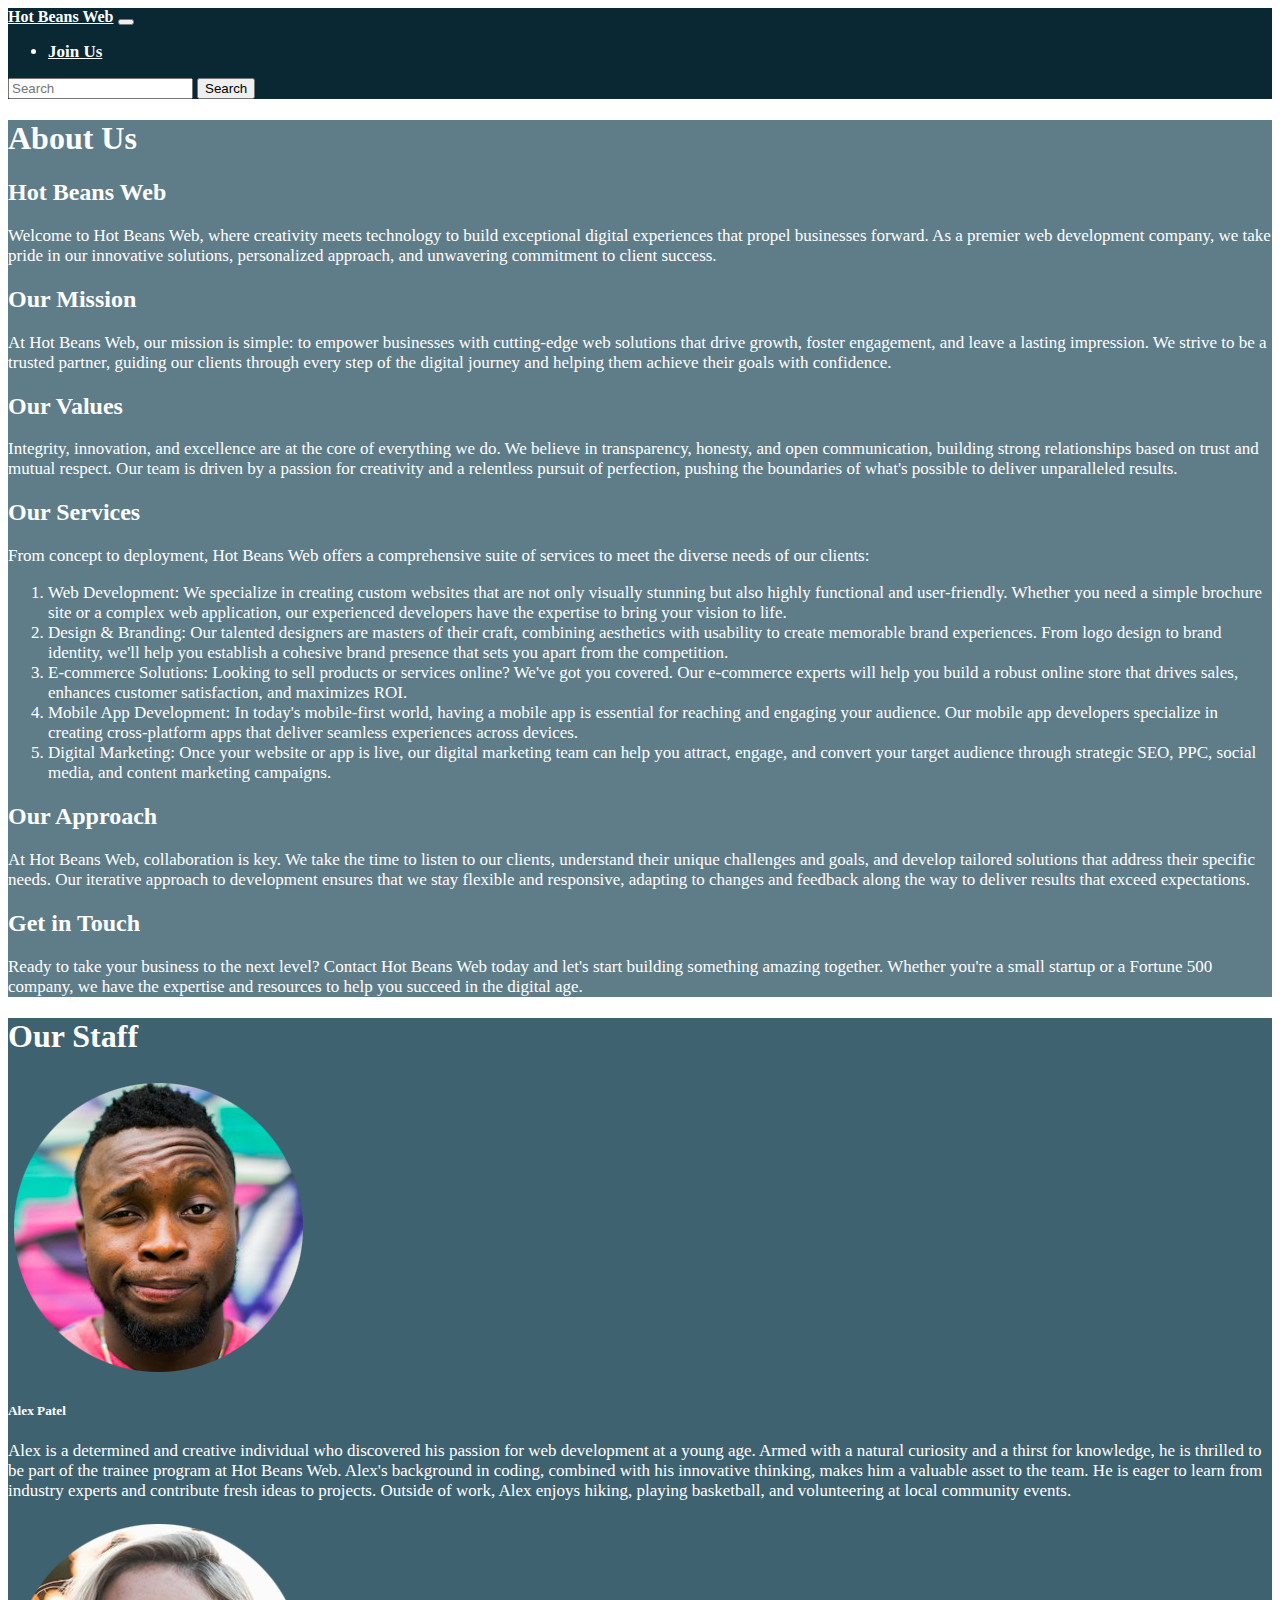
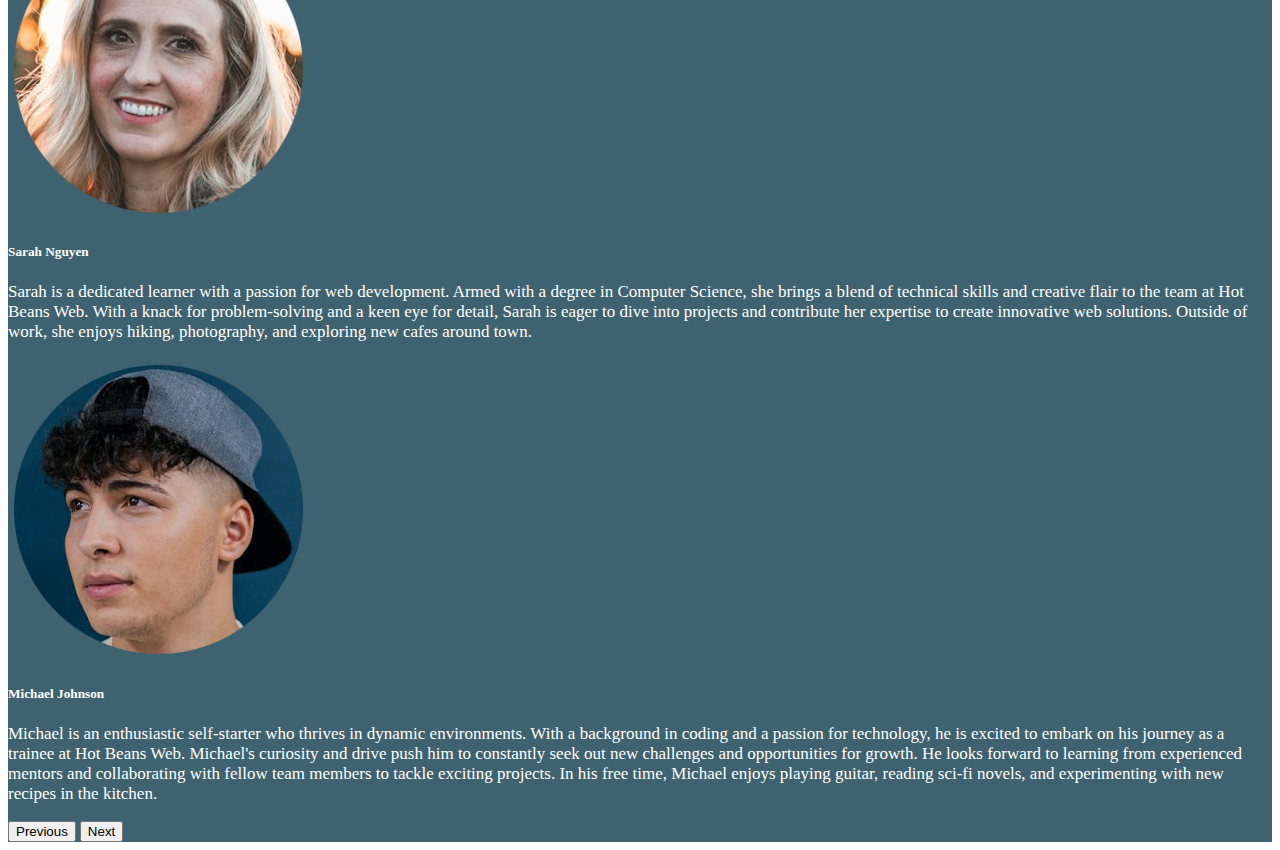
<file: index.html>
<!doctype html>
<html lang="en">

<head>
    <meta charset="utf-8">
    <meta name="viewport" content="width=device-width, initial-scale=1">
    <title>Bootstrap demo</title>
    <link href="https://cdn.jsdelivr.net/npm/bootstrap@5.3.2/dist/css/bootstrap.min.css" rel="stylesheet"
        integrity="sha384-T3c6CoIi6uLrA9TneNEoa7RxnatzjcDSCmG1MXxSR1GAsXEV/Dwwykc2MPK8M2HN" crossorigin="anonymous">
    <link href="assets/css/style.css" rel="stylesheet">
</head>

<body>
    <nav class="navbar navbar-expand-lg navbar-dark navbar-custom">
        <div class="container-fluid">
            <a class="navbar-brand" href="#">Hot Beans Web</a>
            <button class="navbar-toggler" type="button" data-bs-toggle="collapse" data-bs-target="#navbarNav"
                aria-controls="navbarNav" aria-expanded="false" aria-label="Toggle navigation">
                <span class="navbar-toggler-icon"></span>
            </button>
            <div class="collapse navbar-collapse" id="navbarNav">
                <ul class="navbar-nav ms-auto">
                    <li class="nav-item">
                        <a class="nav-link" href="src/joinus.html">Join Us</a>
                    </li>
                </ul>
                <form class="d-flex" role="search">
                    <input class="form-control me-2" type="search" placeholder="Search" aria-label="Search">
                    <button class="btn btn-outline-success" type="submit">Search</button>
                </form>
            </div>
        </div>
    </nav>
    <div class="container-fluid p-0 m-0 H">
        <div class="row p-0 m-0">
            <div class="col-xl-8 p-0 m-0 H">
                <div class="p-2 A">
                    <h1>About Us</h1>
                    <h2>Hot Beans Web</h2>

                    <p>Welcome to Hot Beans Web, where creativity meets technology to build exceptional digital
                        experiences that propel businesses forward. As a premier web development company, we take pride
                        in our innovative solutions, personalized approach, and unwavering commitment to client success.
                    </p>

                    <h2>Our Mission</h2>

                    <p>At Hot Beans Web, our mission is simple: to empower businesses with cutting-edge web solutions
                        that drive growth, foster engagement, and leave a lasting impression. We strive to be a trusted
                        partner, guiding our clients through every step of the digital journey and helping them achieve
                        their goals with confidence.</p>

                    <h2>Our Values</h2>

                    <p>Integrity, innovation, and excellence are at the core of everything we do. We believe in
                        transparency, honesty, and open communication, building strong relationships based on trust and
                        mutual respect. Our team is driven by a passion for creativity and a relentless pursuit of
                        perfection, pushing the boundaries of what's possible to deliver unparalleled results.</p>

                    <h2>Our Services</h2>

                    <p> From concept to deployment, Hot Beans Web offers a comprehensive suite of services to meet the
                        diverse needs of our clients:</p>

                    <ol>
                        <li>Web Development: We specialize in creating custom websites that are not only visually
                            stunning
                            but also highly functional and user-friendly. Whether you need a simple brochure site or a
                            complex web application, our experienced developers have the expertise to bring your vision
                            to
                            life.</li>

                        <li>Design & Branding: Our talented designers are masters of their craft, combining aesthetics
                            with
                            usability to create memorable brand experiences. From logo design to brand identity, we'll
                            help
                            you establish a cohesive brand presence that sets you apart from the competition.</li>

                        <li>E-commerce Solutions: Looking to sell products or services online? We've got you covered.
                            Our
                            e-commerce experts will help you build a robust online store that drives sales, enhances
                            customer satisfaction, and maximizes ROI.</li>

                        <li>Mobile App Development: In today's mobile-first world, having a mobile app is essential for
                            reaching and engaging your audience. Our mobile app developers specialize in creating
                            cross-platform apps that deliver seamless experiences across devices.</li>

                        <li>Digital Marketing: Once your website or app is live, our digital marketing team can help you
                            attract, engage, and convert your target audience through strategic SEO, PPC, social media,
                            and
                            content marketing campaigns.</li>
                    </ol>

                    <h2>Our Approach</h2>

                    <p>At Hot Beans Web, collaboration is key. We take the time to listen to our clients, understand
                        their unique challenges and goals, and develop tailored solutions that address their specific
                        needs. Our iterative approach to development ensures that we stay flexible and responsive,
                        adapting to changes and feedback along the way to deliver results that exceed expectations.</p>

                    <h2>Get in Touch</h2>

                    <p>Ready to take your business to the next level? Contact Hot Beans Web today and let's start
                        building something amazing together. Whether you're a small startup or a Fortune 500 company, we
                        have the expertise and resources to help you succeed in the digital age.</p>
                </div>
            </div>
            <div class="col-xl-4 p-0 m-0 ">
                <div class="B p-1" style="height: 100%;">
                    <h1>Our Staff</h1>
                    <div id="carouselExampleIndicators" class="carousel slide" data-bs-ride="carousel">
                        <div class="carousel-inner">
                            <div class="carousel-item active">
                                <div class="container">
                                    <div class="row justify-content-center">
                                        <div class="col-md-12">
                                            <div class="card border-0 B">
                                                <img src="assets/img/tom.png" class="card-img-top"
                                                    alt="Profile image of Alex">
                                                <div class="card-body">
                                                    <h5 class="card-title H">Alex Patel</h5>
                                                    <p class="card-text">Alex is a determined and creative individual
                                                        who discovered his passion for web development at a young age.
                                                        Armed with a natural curiosity and a thirst for knowledge, he is
                                                        thrilled to be part of the trainee program at Hot Beans Web.
                                                        Alex's background in coding, combined with his innovative
                                                        thinking, makes him a valuable asset to the team. He is eager to
                                                        learn from industry experts and contribute fresh ideas to
                                                        projects. Outside of work, Alex enjoys hiking, playing
                                                        basketball, and volunteering at local community events.</p>
                                                </div>
                                            </div>
                                        </div>
                                    </div>
                                </div>
                            </div>
                            <div class="carousel-item active">
                                <div class="container">
                                    <div class="row justify-content-center">
                                        <div class="col-md-12">
                                            <div class="card border-0 B">
                                                <img src="assets/img/Ellie.png" class="card-img-top"
                                                    alt="Profile image of Sarah">
                                                <div class="card-body">
                                                    <h5 class="card-title H">Sarah Nguyen</h5>
                                                    <p class="card-text">Sarah is a dedicated learner with a passion for
                                                        web development. Armed with a degree in Computer Science, she
                                                        brings a blend of technical skills and creative flair to the
                                                        team at Hot Beans Web. With a knack for problem-solving and a
                                                        keen eye for detail, Sarah is eager to dive into projects and
                                                        contribute her expertise to create innovative web solutions.
                                                        Outside of work, she enjoys hiking, photography, and exploring
                                                        new cafes around town.</p>
                                                </div>
                                            </div>
                                        </div>
                                    </div>
                                </div>
                            </div>
                            <div class="carousel-item active">
                                <div class="container">
                                    <div class="row justify-content-center">
                                        <div class="col-md-12">
                                            <div class="card border-0 B">
                                                <img src="assets/img/max.png" class="card-img-top"
                                                    alt="Profile image of Michael">
                                                <div class="card-body">
                                                    <h5 class="card-title H">Michael Johnson</h5>
                                                    <p class="card-text">Michael is an enthusiastic self-starter who
                                                        thrives in dynamic environments. With a background in coding and
                                                        a passion for technology, he is excited to embark on his journey
                                                        as a trainee at Hot Beans Web. Michael's curiosity and drive
                                                        push him to constantly seek out new challenges and opportunities
                                                        for growth. He looks forward to learning from experienced
                                                        mentors and collaborating with fellow team members to tackle
                                                        exciting projects. In his free time, Michael enjoys playing
                                                        guitar, reading sci-fi novels, and experimenting with new
                                                        recipes in the kitchen.</p>
                                                </div>
                                            </div>
                                        </div>
                                    </div>
                                </div>
                            </div>
                        </div>
                        <button class="carousel-control-prev" type="button" data-bs-target="#carouselExampleIndicators"
                            data-bs-slide="prev">
                            <span class="carousel-control-prev-icon" aria-hidden="true"></span>
                            <span class="visually-hidden">Previous</span>
                        </button>
                        <button class="carousel-control-next" type="button" data-bs-target="#carouselExampleIndicators"
                            data-bs-slide="next">
                            <span class="carousel-control-next-icon" aria-hidden="true"></span>
                            <span class="visually-hidden">Next</span>
                        </button>
                    </div>
                </div>
            </div>
        </div>
    </div>
    <script src="https://cdn.jsdelivr.net/npm/bootstrap@5.3.2/dist/js/bootstrap.bundle.min.js"
        integrity="sha384-C6RzsynM9kWDrMNeT87bh95OGNyZPhcTNXj1NW7RuBCsyN/o0jlpcV8Qyq46cDfL"
        crossorigin="anonymous"></script>
</body>

</html>
</file>
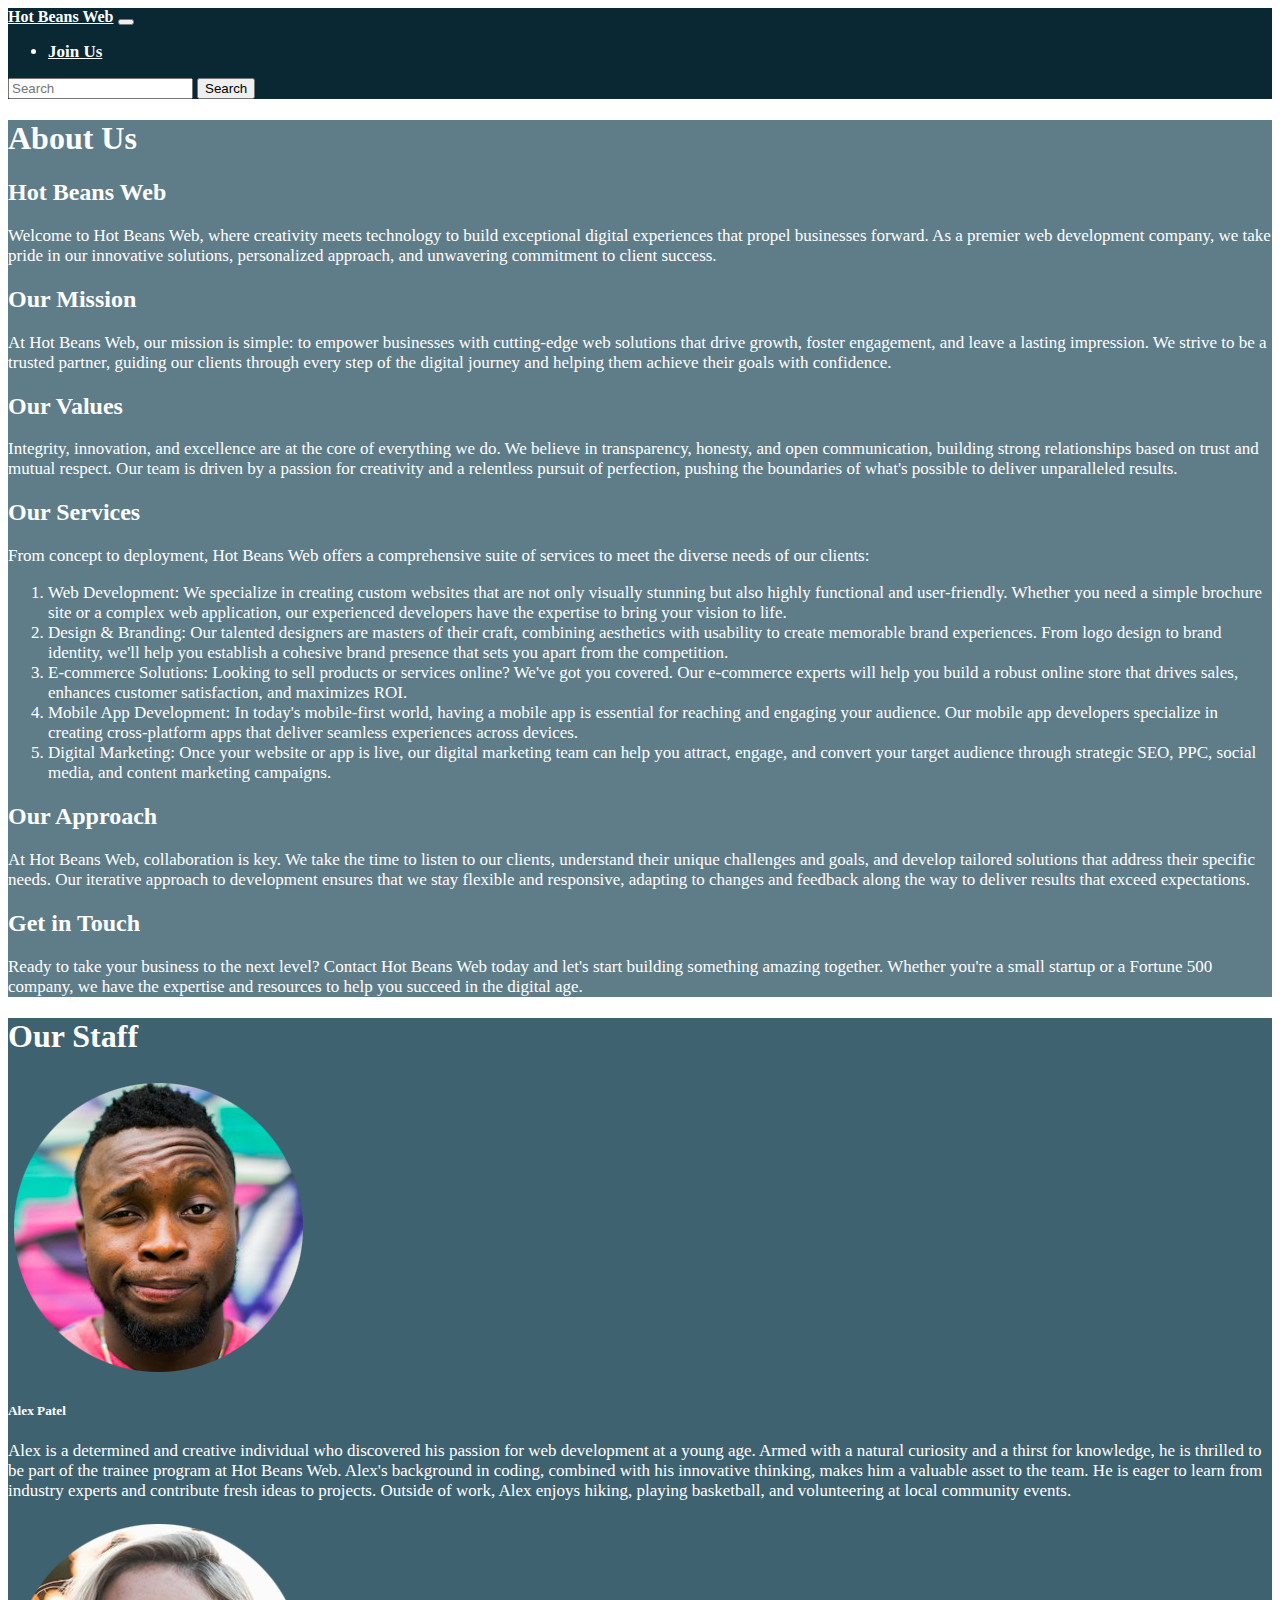
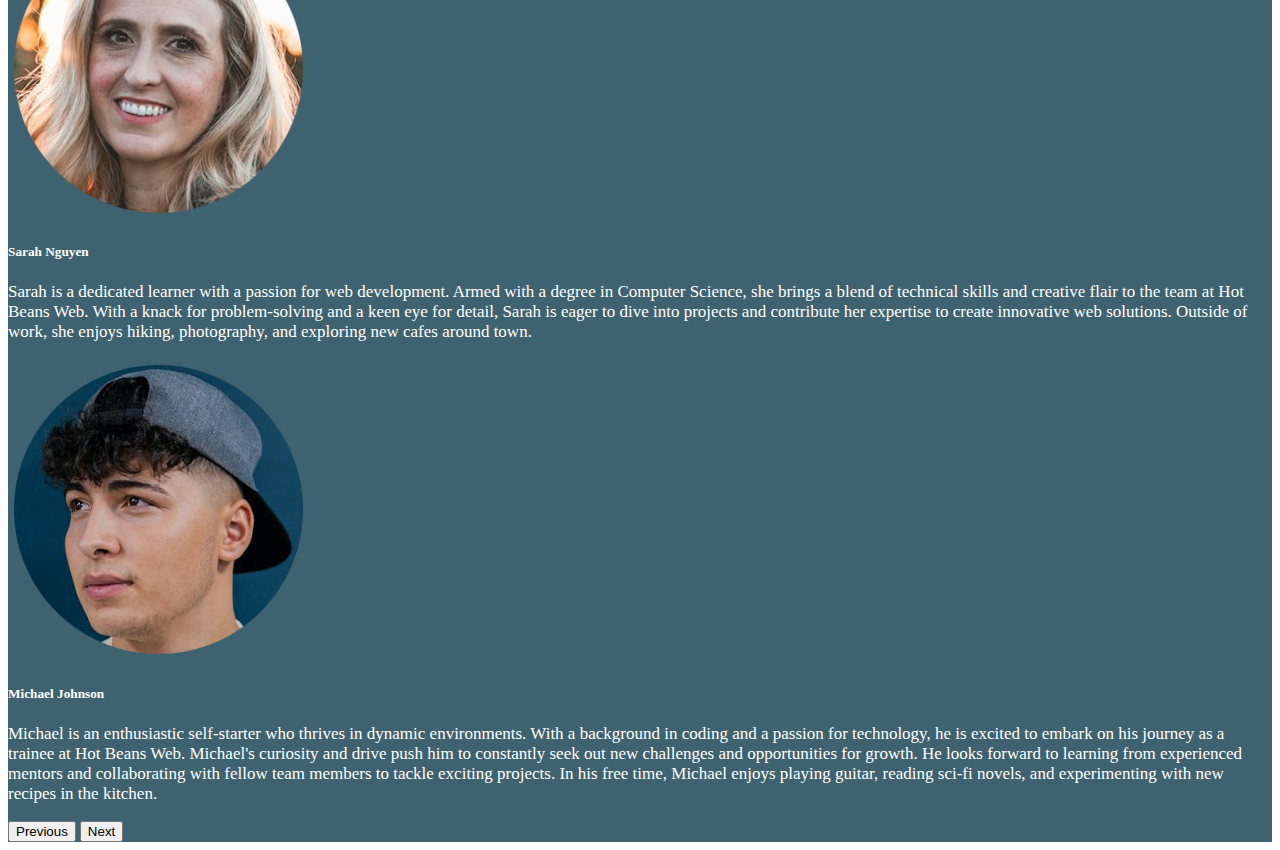
<file: src/index.html>
<!doctype html>
<html lang="en">

<head>
    <meta charset="utf-8">
    <meta name="viewport" content="width=device-width, initial-scale=1">
    <title>Bootstrap demo</title>
    <link href="https://cdn.jsdelivr.net/npm/bootstrap@5.3.2/dist/css/bootstrap.min.css" rel="stylesheet"
        integrity="sha384-T3c6CoIi6uLrA9TneNEoa7RxnatzjcDSCmG1MXxSR1GAsXEV/Dwwykc2MPK8M2HN" crossorigin="anonymous">
    <link href="../assets/css/style.css" rel="stylesheet">
</head>

<body>
    <nav class="navbar navbar-expand-lg navbar-dark navbar-custom">
        <div class="container-fluid">
            <a class="navbar-brand" href="#">Hot Beans Web</a>
            <button class="navbar-toggler" type="button" data-bs-toggle="collapse" data-bs-target="#navbarNav"
                aria-controls="navbarNav" aria-expanded="false" aria-label="Toggle navigation">
                <span class="navbar-toggler-icon"></span>
            </button>
            <div class="collapse navbar-collapse" id="navbarNav">
                <ul class="navbar-nav ms-auto">
                    <li class="nav-item">
                        <a class="nav-link" href="joinus.html">Join Us</a>
                    </li>
                </ul>
                <form class="d-flex" role="search">
                    <input class="form-control me-2" type="search" placeholder="Search" aria-label="Search">
                    <button class="btn btn-outline-success" type="submit">Search</button>
                </form>
            </div>
        </div>
    </nav>
    <div class="container-fluid p-0 m-0">
        <div class="row p-0 m-0">
            <div class="col-xl-8 p-0 m-0">
                <div class="p-2 A">
                    <h1>About Us</h1>
                    <h2>Hot Beans Web</h2>

                    <p>Welcome to Hot Beans Web, where creativity meets technology to build exceptional digital
                        experiences that propel businesses forward. As a premier web development company, we take pride
                        in our innovative solutions, personalized approach, and unwavering commitment to client success.
                    </p>

                    <h2>Our Mission</h2>

                    <p>At Hot Beans Web, our mission is simple: to empower businesses with cutting-edge web solutions
                        that drive growth, foster engagement, and leave a lasting impression. We strive to be a trusted
                        partner, guiding our clients through every step of the digital journey and helping them achieve
                        their goals with confidence.</p>

                    <h2>Our Values</h2>

                    <p>Integrity, innovation, and excellence are at the core of everything we do. We believe in
                        transparency, honesty, and open communication, building strong relationships based on trust and
                        mutual respect. Our team is driven by a passion for creativity and a relentless pursuit of
                        perfection, pushing the boundaries of what's possible to deliver unparalleled results.</p>

                    <h2>Our Services</h2>

                    <p> From concept to deployment, Hot Beans Web offers a comprehensive suite of services to meet the
                        diverse needs of our clients:</p>

                    <ol>
                        <li>Web Development: We specialize in creating custom websites that are not only visually
                            stunning
                            but also highly functional and user-friendly. Whether you need a simple brochure site or a
                            complex web application, our experienced developers have the expertise to bring your vision
                            to
                            life.</li>

                        <li>Design & Branding: Our talented designers are masters of their craft, combining aesthetics
                            with
                            usability to create memorable brand experiences. From logo design to brand identity, we'll
                            help
                            you establish a cohesive brand presence that sets you apart from the competition.</li>

                        <li>E-commerce Solutions: Looking to sell products or services online? We've got you covered.
                            Our
                            e-commerce experts will help you build a robust online store that drives sales, enhances
                            customer satisfaction, and maximizes ROI.</li>

                        <li>Mobile App Development: In today's mobile-first world, having a mobile app is essential for
                            reaching and engaging your audience. Our mobile app developers specialize in creating
                            cross-platform apps that deliver seamless experiences across devices.</li>

                        <li>Digital Marketing: Once your website or app is live, our digital marketing team can help you
                            attract, engage, and convert your target audience through strategic SEO, PPC, social media,
                            and
                            content marketing campaigns.</li>
                    </ol>

                    <h2>Our Approach</h2>

                    <p>At Hot Beans Web, collaboration is key. We take the time to listen to our clients, understand
                        their unique challenges and goals, and develop tailored solutions that address their specific
                        needs. Our iterative approach to development ensures that we stay flexible and responsive,
                        adapting to changes and feedback along the way to deliver results that exceed expectations.</p>

                    <h2>Get in Touch</h2>

                    <p>Ready to take your business to the next level? Contact Hot Beans Web today and let's start
                        building something amazing together. Whether you're a small startup or a Fortune 500 company, we
                        have the expertise and resources to help you succeed in the digital age.</p>
                </div>
            </div>
            <div class="col-xl-4 p-0 m-0 ">
                <div class="B p-1" style="height: 100%;">
                    <h1>Our Staff</h1>
                    <div id="carouselExampleIndicators" class="carousel slide" data-bs-ride="carousel">
                        <div class="carousel-inner">
                            <div class="carousel-item active">
                                <div class="container">
                                    <div class="row justify-content-center">
                                        <div class="col-md-12">
                                            <div class="card border-0 B">
                                                <img src="../assets/img/tom.png" class="card-img-top"
                                                    alt="Profile image of Alex">
                                                <div class="card-body">
                                                    <h5 class="card-title H">Alex Patel</h5>
                                                    <p class="card-text">Alex is a determined and creative individual
                                                        who discovered his passion for web development at a young age.
                                                        Armed with a natural curiosity and a thirst for knowledge, he is
                                                        thrilled to be part of the trainee program at Hot Beans Web.
                                                        Alex's background in coding, combined with his innovative
                                                        thinking, makes him a valuable asset to the team. He is eager to
                                                        learn from industry experts and contribute fresh ideas to
                                                        projects. Outside of work, Alex enjoys hiking, playing
                                                        basketball, and volunteering at local community events.</p>
                                                </div>
                                            </div>
                                        </div>
                                    </div>
                                </div>
                            </div>
                            <div class="carousel-item active">
                                <div class="container">
                                    <div class="row justify-content-center">
                                        <div class="col-md-12">
                                            <div class="card border-0 B">
                                                <img src="../assets/img/Ellie.png" class="card-img-top"
                                                    alt="Profile image of Sarah">
                                                <div class="card-body">
                                                    <h5 class="card-title H">Sarah Nguyen</h5>
                                                    <p class="card-text">Sarah is a dedicated learner with a passion for
                                                        web development. Armed with a degree in Computer Science, she
                                                        brings a blend of technical skills and creative flair to the
                                                        team at Hot Beans Web. With a knack for problem-solving and a
                                                        keen eye for detail, Sarah is eager to dive into projects and
                                                        contribute her expertise to create innovative web solutions.
                                                        Outside of work, she enjoys hiking, photography, and exploring
                                                        new cafes around town.</p>
                                                </div>
                                            </div>
                                        </div>
                                    </div>
                                </div>
                            </div>
                            <div class="carousel-item active">
                                <div class="container">
                                    <div class="row justify-content-center">
                                        <div class="col-md-12">
                                            <div class="card border-0 B">
                                                <img src="../assets/img/max.png" class="card-img-top"
                                                    alt="Profile image of Michael">
                                                <div class="card-body">
                                                    <h5 class="card-title H">Michael Johnson</h5>
                                                    <p class="card-text">Michael is an enthusiastic self-starter who
                                                        thrives in dynamic environments. With a background in coding and
                                                        a passion for technology, he is excited to embark on his journey
                                                        as a trainee at Hot Beans Web. Michael's curiosity and drive
                                                        push him to constantly seek out new challenges and opportunities
                                                        for growth. He looks forward to learning from experienced
                                                        mentors and collaborating with fellow team members to tackle
                                                        exciting projects. In his free time, Michael enjoys playing
                                                        guitar, reading sci-fi novels, and experimenting with new
                                                        recipes in the kitchen.</p>
                                                </div>
                                            </div>
                                        </div>
                                    </div>
                                </div>
                            </div>
                        </div>
                        <button class="carousel-control-prev" type="button" data-bs-target="#carouselExampleIndicators"
                            data-bs-slide="prev">
                            <span class="carousel-control-prev-icon" aria-hidden="true"></span>
                            <span class="visually-hidden">Previous</span>
                        </button>
                        <button class="carousel-control-next" type="button" data-bs-target="#carouselExampleIndicators"
                            data-bs-slide="next">
                            <span class="carousel-control-next-icon" aria-hidden="true"></span>
                            <span class="visually-hidden">Next</span>
                        </button>
                    </div>
                </div>
            </div>
        </div>
    </div>
    <script src="https://cdn.jsdelivr.net/npm/bootstrap@5.3.2/dist/js/bootstrap.bundle.min.js"
        integrity="sha384-C6RzsynM9kWDrMNeT87bh95OGNyZPhcTNXj1NW7RuBCsyN/o0jlpcV8Qyq46cDfL"
        crossorigin="anonymous"></script>
</body>

</html>
</file>
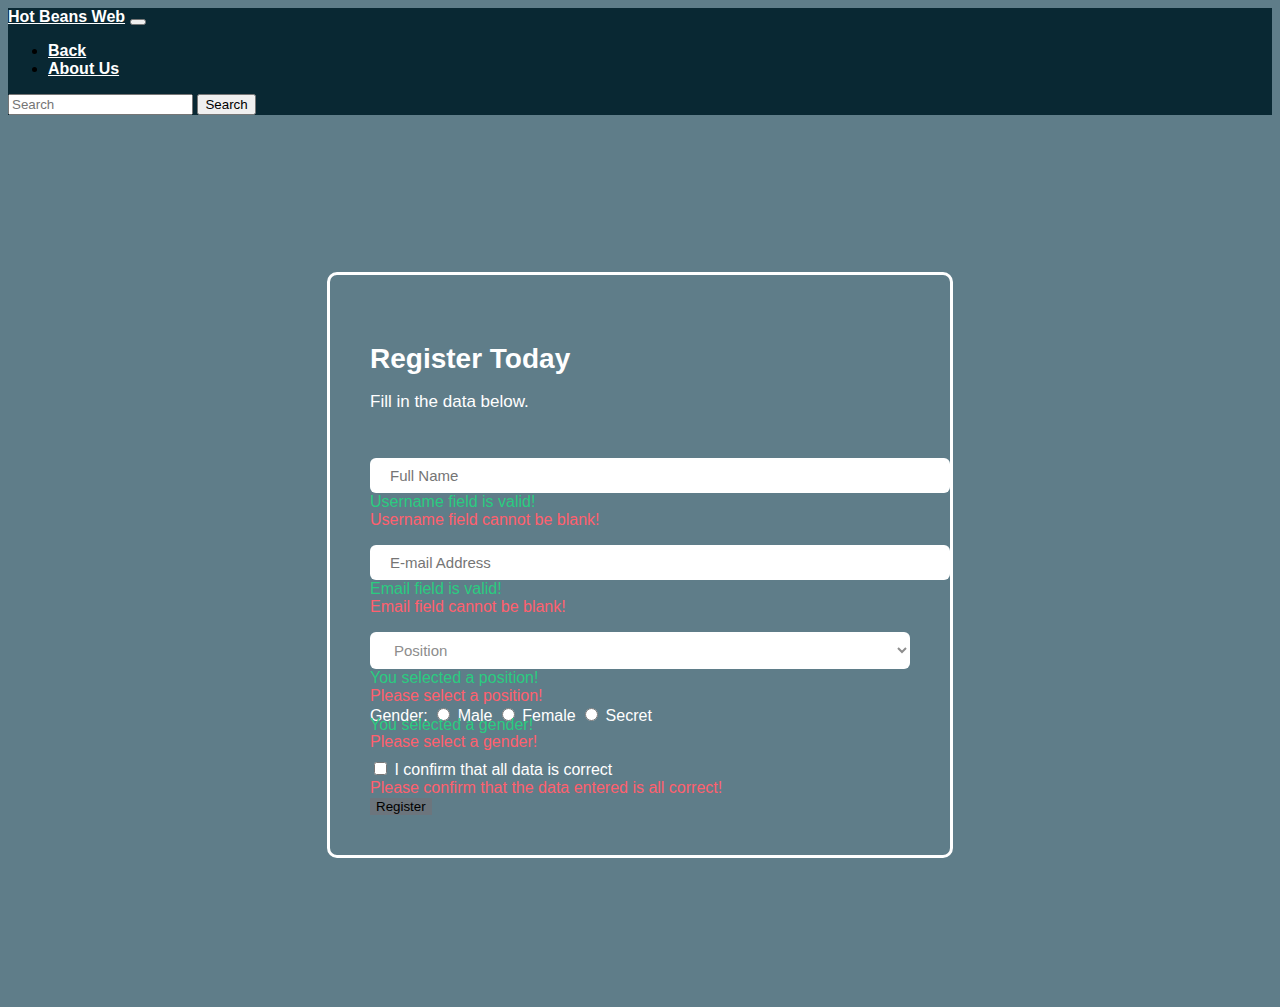
<file: src/form.html>
<!doctype html>
<html lang="en">

<head>
    <meta charset="utf-8">
    <meta name="viewport" content="width=device-width, initial-scale=1">
    <title>Apply</title>
    <link href="https://cdn.jsdelivr.net/npm/bootstrap@5.3.2/dist/css/bootstrap.min.css" rel="stylesheet"
        integrity="sha384-T3c6CoIi6uLrA9TneNEoa7RxnatzjcDSCmG1MXxSR1GAsXEV/Dwwykc2MPK8M2HN" crossorigin="anonymous">
    <link href="../assets/css/form.css" rel="stylesheet">
    </head>

<body>
    <nav class="navbar navbar-expand-lg sticky-top navbar-dark navbar-custom">
        <div class="container-fluid">
            <a class="navbar-brand" href="../index.html">Hot Beans Web</a>
            <button class="navbar-toggler" type="button" data-bs-toggle="collapse" data-bs-target="#navbarNav"
                aria-controls="navbarNav" aria-expanded="false" aria-label="Toggle navigation">
                <span class="navbar-toggler-icon"></span>
            </button>
            <div class="collapse navbar-collapse" id="navbarNav">
                <ul class="navbar-nav ms-auto">
                    <li class="nav-item">
                        <a class="nav-link" href="joinus.html">Back</a>
                    </li>
                    <li class="nav-item">
                        <a class="nav-link" href="../index.html">About Us</a>
                    </li>
                </ul>
                <form class="d-flex" role="search">
                    <input class="form-control me-2" type="search" placeholder="Search" aria-label="Search">
                    <button class="btn btn-outline-success" type="submit">Search</button>
                </form>
            </div>
        </div>
    </nav>
    <div class="form-body">
        <div class="row">
            <div class="form-holder">
                <div class="form-content">
                    <div class="form-items">
                        <h3>Register Today</h3>
                        <p>Fill in the data below.</p>
                        <form class="requires-validation" novalidate>

                            <div class="col-md-12">
                                <input class="form-control" type="text" name="name" placeholder="Full Name" required>
                                <div class="valid-feedback">Username field is valid!</div>
                                <div class="invalid-feedback">Username field cannot be blank!</div>
                            </div>

                            <div class="col-md-12">
                                <input class="form-control" type="email" name="email" placeholder="E-mail Address"
                                    required>
                                <div class="valid-feedback">Email field is valid!</div>
                                <div class="invalid-feedback">Email field cannot be blank!</div>
                            </div>

                            <div class="col-md-12">
                                <select class="form-select mt-3" required>
                                    <option selected disabled value="">Position</option>
                                    <option value="jweb">Junior Web Developer</option>
                                    <option value="sweb">Graphic Designer</option>
                                    <option value="pmanager">Web Project Manager</option>
                                </select>
                                <div class="valid-feedback">You selected a position!</div>
                                <div class="invalid-feedback">Please select a position!</div>
                            </div>

                            <div class="col-md-12 mt-3">
                                <label class="mb-3 mr-1" for="gender">Gender: </label>

                                <input type="radio" class="btn-check" name="gender" id="male" autocomplete="off"
                                    required>
                                <label class="btn btn-sm btn-outline-secondary" for="male">Male</label>

                                <input type="radio" class="btn-check" name="gender" id="female" autocomplete="off"
                                    required>
                                <label class="btn btn-sm btn-outline-secondary" for="female">Female</label>

                                <input type="radio" class="btn-check" name="gender" id="secret" autocomplete="off"
                                    required>
                                <label class="btn btn-sm btn-outline-secondary" for="secret">Secret</label>
                                <div class="valid-feedback mv-up">You selected a gender!</div>
                                <div class="invalid-feedback mv-up">Please select a gender!</div>
                            </div>

                            <div class="form-check">
                                <input class="form-check-input" type="checkbox" value="" id="invalidCheck" required>
                                <label class="form-check-label">I confirm that all data is correct</label>
                                <div class="invalid-feedback">Please confirm that the data entered is all correct!
                                </div>
                            </div>

                            <div class="form-button mt-3">
                                <button id="submit" type="submit" class="btn btn-primary">Register</button>
                            </div>
                        </form>
                    </div>
                </div>
            </div>
        </div>
    </div>
    <script src="https://cdn.jsdelivr.net/npm/bootstrap@5.3.2/dist/js/bootstrap.bundle.min.js"
        integrity="sha384-C6RzsynM9kWDrMNeT87bh95OGNyZPhcTNXj1NW7RuBCsyN/o0jlpcV8Qyq46cDfL"
        crossorigin="anonymous"></script>
        <script src="../assets/js/form.js"></script>
</body>

</html>
</file>
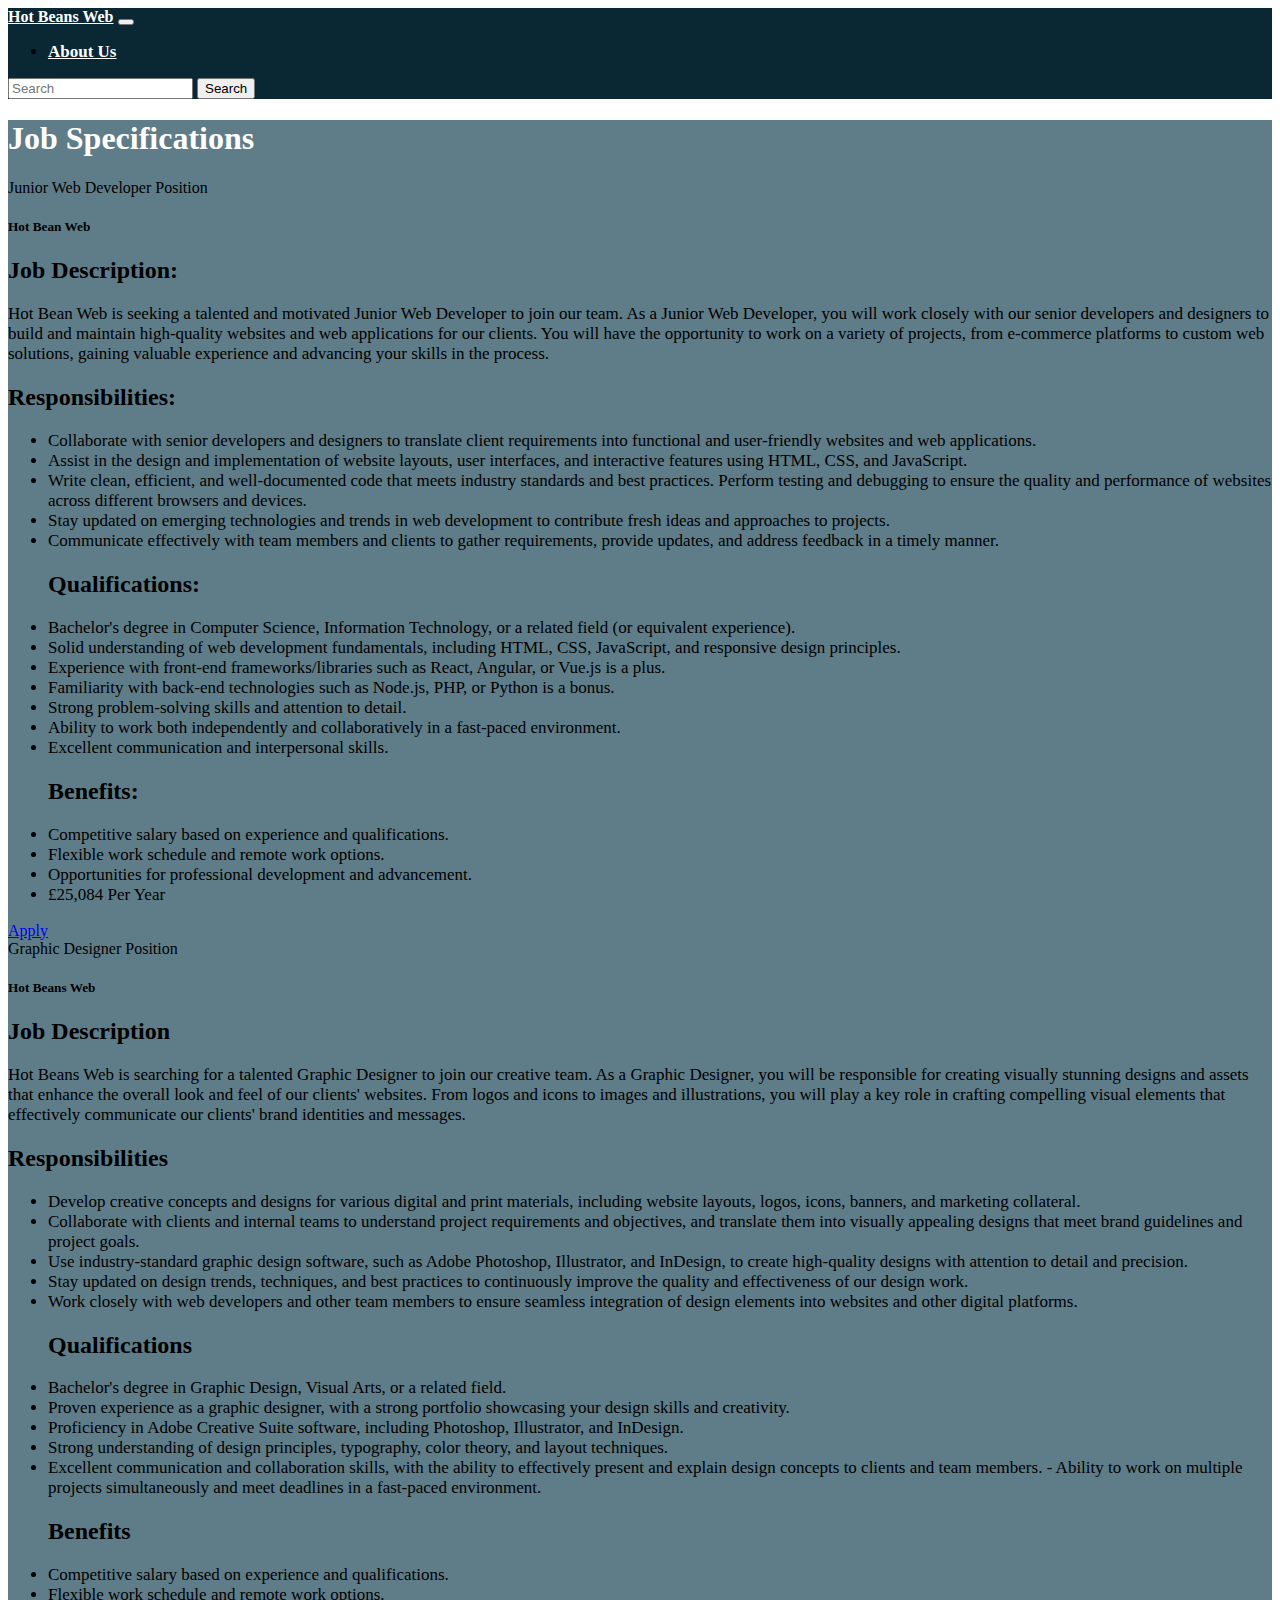
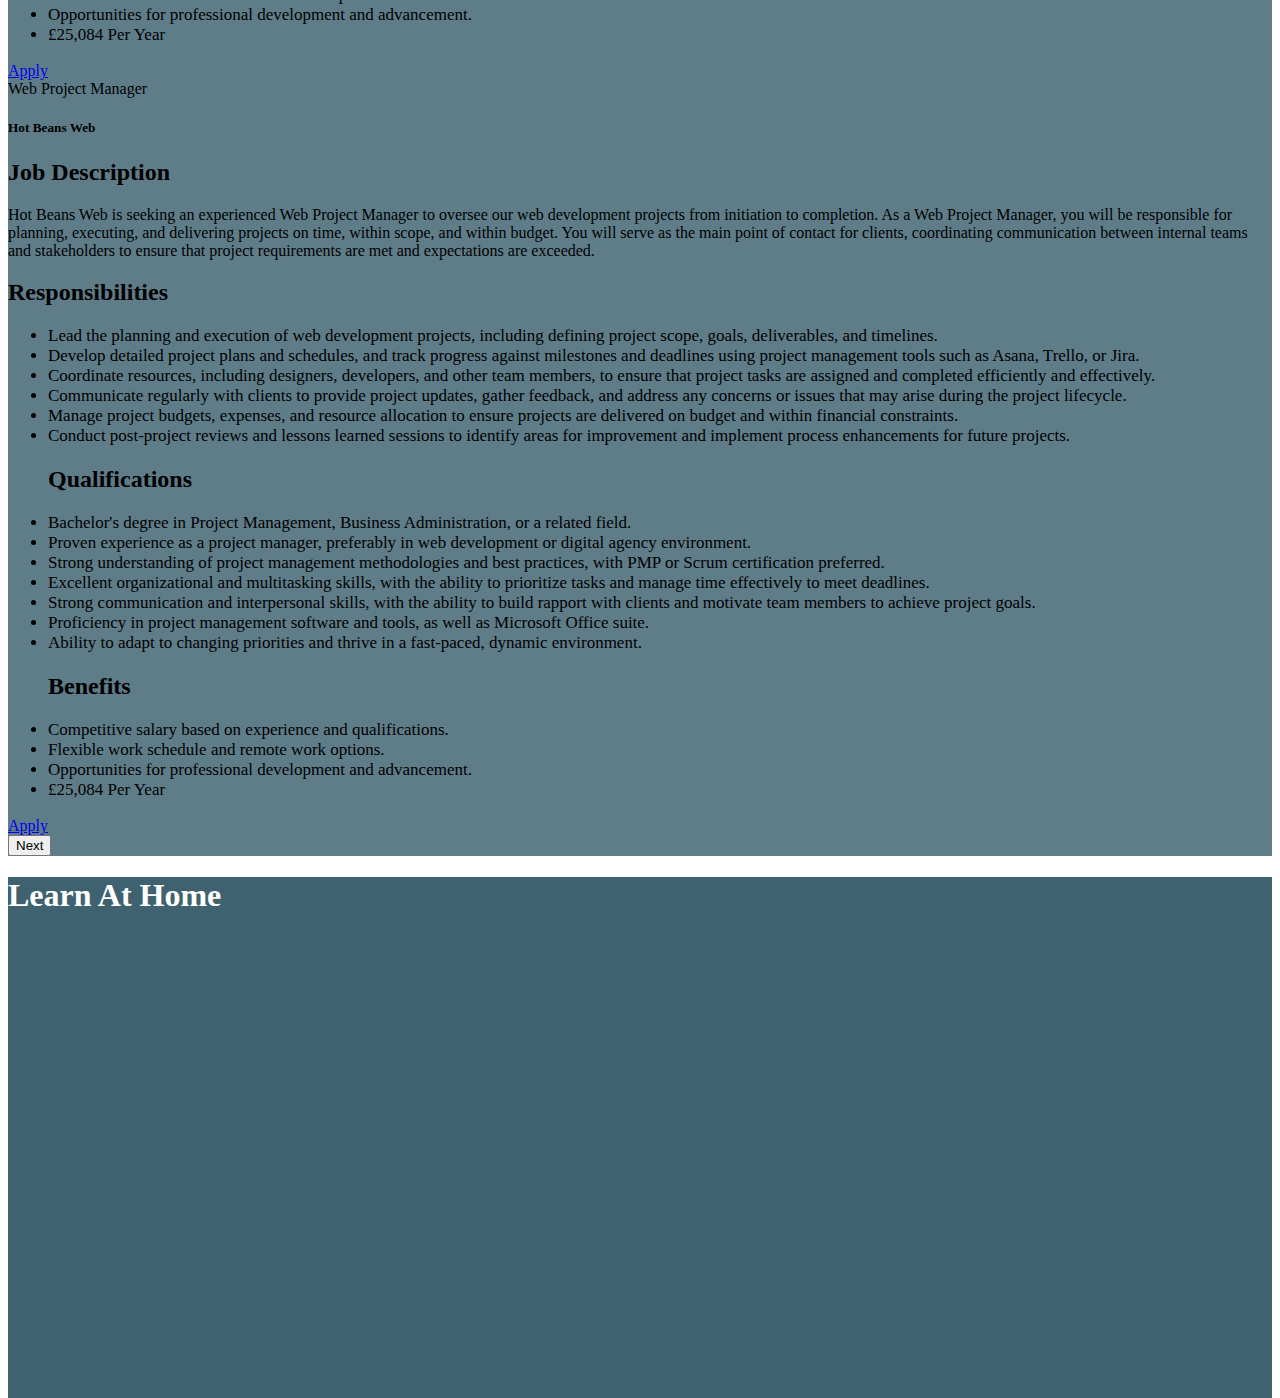
<file: src/joinus.html>
<!doctype html>
<html lang="en">

<head>
    <meta charset="utf-8">
    <meta name="viewport" content="width=device-width, initial-scale=1">
    <title>Job Specifications</title>
    <link href="https://cdn.jsdelivr.net/npm/bootstrap@5.3.2/dist/css/bootstrap.min.css" rel="stylesheet"
        integrity="sha384-T3c6CoIi6uLrA9TneNEoa7RxnatzjcDSCmG1MXxSR1GAsXEV/Dwwykc2MPK8M2HN" crossorigin="anonymous">
    <link href="../assets/css/jobspec.css" rel="stylesheet">
</head>

<body>
    <nav class="navbar navbar-expand-lg sticky-top navbar-dark navbar-custom">
        <div class="container-fluid">
            <a class="navbar-brand" href="../index.html">Hot Beans Web</a>
            <button class="navbar-toggler" type="button" data-bs-toggle="collapse" data-bs-target="#navbarNav"
                aria-controls="navbarNav" aria-expanded="false" aria-label="Toggle navigation">
                <span class="navbar-toggler-icon"></span>
            </button>
            <div class="collapse navbar-collapse" id="navbarNav">
                <ul class="navbar-nav ms-auto">
                    <li class="nav-item">
                        <a class="nav-link" href="../index.html">About Us</a>
                    </li>
                </ul>
                <form class="d-flex" role="search">
                    <input class="form-control me-2" type="search" placeholder="Search" aria-label="Search">
                    <button class="btn btn-outline-success" type="submit">Search</button>
                </form>
            </div>
        </div>
    </nav>
    <div class="container-fluid p-0 m-0">
        <div class="row p-0 m-0">
            <div class="col-xl-8 p-0 m-0 H">
                <div class="p-2 A">
                    <h1>Job Specifications</h1>
                    <div id="carouselExampleControlsNoTouching" class="carousel slide carousel-dark"
                        data-bs-touch="false">
                        <div class="carousel-inner">
                            <div class="carousel-item active">
                                <div class="card H">
                                    <div class="card-header">
                                        Junior Web Developer Position
                                    </div>
                                    <div class="card-body">
                                        <h5 class="card-title">Hot Bean Web</h5>
                                        <p class="card-text">
                                        <h2>Job Description:</h2>
                                        <p>Hot Bean Web is seeking a talented and motivated Junior Web Developer to
                                            join
                                            our team. As a
                                            Junior
                                            Web Developer, you will work closely with our senior developers and
                                            designers to build and
                                            maintain
                                            high-quality websites and web applications for our clients. You will
                                            have
                                            the opportunity to
                                            work on
                                            a variety of projects, from e-commerce platforms to custom web
                                            solutions,
                                            gaining valuable
                                            experience and advancing your skills in the process.</p>

                                        <h2>Responsibilities:</h2>

                                        <ul>
                                            <li>Collaborate with senior developers and designers to translate client
                                                requirements into
                                                functional
                                                and user-friendly websites and web applications.</li>
                                            <li>Assist in the design and implementation of website layouts, user
                                                interfaces, and
                                                interactive
                                                features using HTML, CSS, and JavaScript.</li>
                                            <li>Write clean, efficient, and well-documented code that meets industry
                                                standards and best
                                                practices.
                                                Perform testing and debugging to ensure the quality and performance
                                                of
                                                websites across
                                                different
                                                browsers and devices.</li>
                                            <li>Stay updated on emerging technologies and trends in web development
                                                to
                                                contribute fresh
                                                ideas and
                                                approaches to projects.</li>
                                            <li>Communicate effectively with team members and clients to gather
                                                requirements, provide
                                                updates, and
                                                address feedback in a timely manner.</li>


                                            <h2>Qualifications:</h2>


                                            <li>Bachelor's degree in Computer Science, Information Technology, or a
                                                related field (or
                                                equivalent
                                                experience).</li>
                                            <li>Solid understanding of web development fundamentals, including HTML,
                                                CSS, JavaScript,
                                                and
                                                responsive
                                                design principles.</li>
                                            <li>Experience with front-end frameworks/libraries such as React,
                                                Angular,
                                                or Vue.js is a
                                                plus.
                                            </li>
                                            <li>Familiarity with back-end technologies such as Node.js, PHP, or
                                                Python
                                                is a bonus.</li>
                                            <li>Strong problem-solving skills and attention to detail.</li>
                                            <li>Ability to work both independently and collaboratively in a
                                                fast-paced
                                                environment.</li>
                                            <li>Excellent communication and interpersonal skills.</li>


                                            <h2>Benefits:</h2>


                                            <li>Competitive salary based on experience and qualifications.</li>
                                            <li>Flexible work schedule and remote work options.</li>
                                            <li>Opportunities for professional development and advancement.</li>
                                            <li>£25,084 Per Year</li>
                                        </ul>
                                        </p>
                                        <a href="form.html" class="btn btn-primary">Apply</a>
                                    </div>
                                </div>
                            </div>
                            <div class="carousel-item">
                                <div class="card CB">
                                    <div class="card-header">
                                        Graphic Designer Position
                                    </div>
                                    <div class="card-body">
                                        <h5 class="card-title">Hot Beans Web</h5>
                                        <p class="card-text">
                                        <h2>Job Description</h2>
                                        <p>Hot Beans Web is searching for a talented Graphic Designer to join our
                                            creative team. As a Graphic Designer, you will be responsible for creating
                                            visually stunning designs and assets that enhance the overall look and feel
                                            of our clients' websites. From logos and icons to images and illustrations,
                                            you will play a key role in crafting compelling visual elements that
                                            effectively communicate our clients' brand identities and messages.</p>

                                        <h2>Responsibilities</h2>
                                        <ul>
                                            <li>Develop creative concepts and designs for various digital and print
                                                materials,
                                                including website layouts, logos, icons, banners, and marketing
                                                collateral.</li>
                                            <li>Collaborate with clients and internal teams to understand project
                                                requirements
                                                and objectives, and translate them into visually appealing designs that
                                                meet
                                                brand guidelines and project goals.</li>
                                            <li>Use industry-standard graphic design software, such as Adobe Photoshop,
                                                Illustrator, and InDesign, to create high-quality designs with attention
                                                to
                                                detail and precision.</li>
                                            <li>Stay updated on design trends, techniques, and best practices to
                                                continuously
                                                improve the quality and effectiveness of our design work.</li>
                                            <li>Work closely with web developers and other team members to ensure
                                                seamless
                                                integration of design elements into websites and other digital
                                                platforms.</li>

                                            <h2>Qualifications</h2>
                                            <li>Bachelor's degree in Graphic Design, Visual Arts, or a related field.
                                            </li>
                                            <li>Proven experience as a graphic designer, with a strong portfolio
                                                showcasing
                                                your design skills and creativity.</li>
                                            <li>Proficiency in Adobe Creative Suite software, including Photoshop,
                                                Illustrator, and InDesign.</li>
                                            <li>Strong understanding of design principles, typography, color theory, and
                                                layout techniques.</li>
                                            <li>Excellent communication and collaboration skills, with the ability to
                                                effectively present and explain design concepts to clients and team
                                                members.
                                                - Ability to work on multiple projects simultaneously and meet deadlines
                                                in
                                                a
                                                fast-paced environment.</li>

                                            <h2>Benefits</h2>

                                            <li>Competitive salary based on experience and qualifications.</li>
                                            <li>Flexible work schedule and remote work options.</li>
                                            <li>Opportunities for professional development and advancement.</li>
                                            <li>£25,084 Per Year</li>
                                        </ul>
                                        </p>
                                        <a href="form.html" class="btn btn-primary">Apply</a>
                                    </div>
                                </div>
                            </div>
                            <div class="carousel-item">
                                <div class="card CB">
                                    <div class="card-header">
                                        Web Project Manager
                                    </div>
                                    <div class="card-body">
                                        <h5 class="card-title">Hot Beans Web</h5>
                                        <p class="card-text">

                                        <h2>Job Description</h2>
                                        Hot Beans Web is seeking an experienced Web Project Manager to oversee our
                                        web development projects from initiation to completion. As a Web Project
                                        Manager, you will be responsible for planning, executing, and delivering
                                        projects on time, within scope, and within budget. You will serve as the
                                        main point of contact for clients, coordinating communication between
                                        internal teams and stakeholders to ensure that project requirements are met
                                        and expectations are exceeded.

                                        <h2>Responsibilities</h2>
                                        <ul>
                                            <li>Lead the planning and execution of web development projects, including
                                                defining project scope, goals, deliverables, and timelines.</li>
                                            <li>Develop detailed project plans and schedules, and track progress against
                                                milestones and deadlines using project management tools such as Asana,
                                                Trello, or Jira.</li>
                                            <li>Coordinate resources, including designers, developers, and other team
                                                members, to ensure that project tasks are assigned and completed
                                                efficiently
                                                and effectively.</li>
                                            <li>Communicate regularly with clients to provide project updates, gather
                                                feedback, and address any concerns or issues that may arise during the
                                                project lifecycle.</li>
                                            <li>Manage project budgets, expenses, and resource allocation to ensure
                                                projects are delivered on budget and within financial constraints.</li>
                                            <li>Conduct post-project reviews and lessons learned sessions to identify
                                                areas for improvement and implement process enhancements for future
                                                projects.</li>

                                            <h2>Qualifications</h2>
                                            <li>Bachelor's degree in Project Management, Business Administration, or a
                                                related field.</li>
                                            <li>Proven experience as a project manager, preferably in web development or
                                                digital agency environment.</li>
                                            <li>Strong understanding of project management methodologies and best
                                                practices, with PMP or Scrum certification preferred.</li>
                                            <li>Excellent organizational and multitasking skills, with the ability to
                                                prioritize tasks and manage time effectively to meet deadlines.</li>
                                            <li>Strong communication and interpersonal skills, with the ability to build
                                                rapport with clients and motivate team members to achieve project goals.
                                            </li>
                                            <li>Proficiency in project management software and tools, as well as
                                                Microsoft
                                                Office suite.</li>
                                            <li>Ability to adapt to changing priorities and thrive in a fast-paced,
                                                dynamic environment.</li>

                                            <h2>Benefits</h2>

                                            <li>Competitive salary based on experience and qualifications.</li>
                                            <li>Flexible work schedule and remote work options.</li>
                                            <li>Opportunities for professional development and advancement.</li>
                                            <li>£25,084 Per Year</li>
                                        </ul>
                                        </p>
                                        <a href="form.html" class="btn btn-primary">Apply</a>
                                    </div>
                                </div>
                            </div>
                            <button class="carousel-control-next" type="button"
                                data-bs-target="#carouselExampleControlsNoTouching" data-bs-slide="next">
                                <span class="carousel-control-next-icon" aria-hidden="true"></span>
                                <span class="visually-hidden">Next</span>
                            </button>
                        </div>
                    </div>
                </div>
            </div>
            <div class="col-xl-4 p-0 m-0 ">
                <div class="B p-1" style="height: 100%;">
                    <h1>Learn At Home</h1>
                    <iframe width="100%" height="30%"
                        src="https://www.youtube.com/embed/gQojMIhELvM?list=PLoYCgNOIyGAB_8_iq1cL8MVeun7cB6eNc"
                        title="Web Development Tutorial For Beginners - how to make a website" frameborder="0"
                        allow="accelerometer; autoplay; clipboard-write; encrypted-media; gyroscope; picture-in-picture; web-share"
                        allowfullscreen></iframe> <iframe width="100%" height="30%"
                        src="https://www.youtube.com/embed/RjHflb-QgVc?list=PLoYCgNOIyGAB_8_iq1cL8MVeun7cB6eNc"
                        title="HTML Tutorial for Beginners" frameborder="0"
                        allow="accelerometer; autoplay; clipboard-write; encrypted-media; gyroscope; picture-in-picture; web-share"
                        allowfullscreen></iframe>
                    <iframe width="100%" height="30%"
                        src="https://www.youtube.com/embed/J35jug1uHzE?list=PLoYCgNOIyGAB_8_iq1cL8MVeun7cB6eNc"
                        title="HTML CSS Tutorial for Beginners - Web Development Tutorials For Beginners"
                        frameborder="0"
                        allow="accelerometer; autoplay; clipboard-write; encrypted-media; gyroscope; picture-in-picture; web-share"
                        allowfullscreen></iframe>
                </div>
                <script src="https://cdn.jsdelivr.net/npm/bootstrap@5.3.2/dist/js/bootstrap.bundle.min.js"
                    integrity="sha384-C6RzsynM9kWDrMNeT87bh95OGNyZPhcTNXj1NW7RuBCsyN/o0jlpcV8Qyq46cDfL"
                    crossorigin="anonymous"></script>
</body>

</html>
</file>
<file: assets/css/style.css>
@media (Max-width: 1200px) {

    p,
    li {
        font-size: 14px;
    }
}

@media (Min-width: 1200px) {

    p,
    li {
        font-size: 17px;
    }
}

.A {
    background-color: #5f7d89;
}

.B {
    background-color: #3F6270;
}

p,
li,
h1,
h2,
.H {
    color: #ffffff;
}

.navbar-custom {
    background-color: #092833;
    /* Custom background color */
}

.navbar-custom .navbar-brand,
.navbar-custom .navbar-nav .nav-link {
    color: #ffffff;
    font-weight: 700;
}
</file>
<file: assets/css/form.css>
*,
body {
    font-family: Arial, Helvetica, sans-serif;
    font-weight: 400;
    text-rendering: optimizeLegibility;
    -moz-osx-font-smoothing: grayscale;
}

html,
body {
    height: 100%;
    background-color: #5f7d89;
    overflow: hidden;
}


.form-holder {
    display: flex;
    flex-direction: column;
    justify-content: center;
    align-items: center;
    text-align: center;
    min-height: 100vh;
}

.form-holder .form-content {
    position: relative;
    text-align: center;
    display: -webkit-box;
    display: -moz-box;
    display: -ms-flexbox;
    display: -webkit-flex;
    display: flex;
    -webkit-justify-content: center;
    justify-content: center;
    -webkit-align-items: center;
    align-items: center;
    padding: 60px;
}

.form-content .form-items {
    border: 3px solid #fff;
    padding: 40px;
    display: inline-block;
    width: 100%;
    min-width: 540px;
    -webkit-border-radius: 10px;
    -moz-border-radius: 10px;
    border-radius: 10px;
    text-align: left;
    -webkit-transition: all 0.4s ease;
    transition: all 0.4s ease;
}

.form-content h3 {
    color: #fff;
    text-align: left;
    font-size: 28px;
    font-weight: 600;
    margin-bottom: 5px;
}

.form-content h3.form-title {
    margin-bottom: 30px;
}

.form-content p {
    color: #fff;
    text-align: left;
    font-size: 17px;
    font-weight: 300;
    line-height: 20px;
    margin-bottom: 30px;
}


.form-content label,
.was-validated .form-check-input:invalid~.form-check-label,
.was-validated .form-check-input:valid~.form-check-label {
    color: #fff;
}

.form-content input[type=text],
.form-content input[type=password],
.form-content input[type=email],
.form-content select {
    width: 100%;
    padding: 9px 20px;
    text-align: left;
    border: 0;
    outline: 0;
    border-radius: 6px;
    background-color: #fff;
    font-size: 15px;
    font-weight: 300;
    color: #8D8D8D;
    -webkit-transition: all 0.3s ease;
    transition: all 0.3s ease;
    margin-top: 16px;
}


.btn-primary {
    background-color: #6C757D;
    outline: none;
    border: 0px;
    box-shadow: none;
}

.btn-primary:hover,
.btn-primary:focus,
.btn-primary:active {
    background-color: #495056;
    outline: none !important;
    border: none !important;
    box-shadow: none;
}

.form-content textarea {
    position: static !important;
    width: 100%;
    padding: 8px 20px;
    border-radius: 6px;
    text-align: left;
    background-color: #fff;
    border: 0;
    font-size: 15px;
    font-weight: 300;
    color: #8D8D8D;
    outline: none;
    resize: none;
    height: 120px;
    -webkit-transition: none;
    transition: none;
    margin-bottom: 14px;
}

.form-content textarea:hover,
.form-content textarea:focus {
    border: 0;
    background-color: #ebeff8;
    color: #8D8D8D;
}

.mv-up {
    margin-top: -9px !important;
    margin-bottom: 8px !important;
}

.invalid-feedback {
    color: #ff606e;
}

.valid-feedback {
    color: #2acc80;
}

.navbar-custom {
    background-color: #092833;
    /* Custom background color */
}

.navbar-custom .navbar-brand,
.navbar-custom .navbar-nav .nav-link {
    color: #ffffff;
    font-weight: 700;
}
</file>
<file: assets/css/jobspec.css>
body {
    height: 100vh;
}

@media (Max-width: 1200px) {

    p,
    li {
        font-size: 14px;
    }
}

.A {
    background-color: #5f7d89;
    height: auto;
}

@media (Min-width: 1200px) {

    p,
    li {
        font-size: 17px;
    }
}

.CButtons {
    background-color: #5f7d89;
}

.B {
    background-color: #3F6270;
    height: 100vh;
}

p,
li,
h2 {
    color: #000000;
}

.H {
    height: auto;
}

h1 {
    color: #ffffff;
}

.navbar-custom {
    background-color: #092833;
    /* Custom background color */
}

.navbar-custom .navbar-brand,
.navbar-custom .navbar-nav .nav-link {
    color: #ffffff;
    font-weight: 700;
}
</file>
